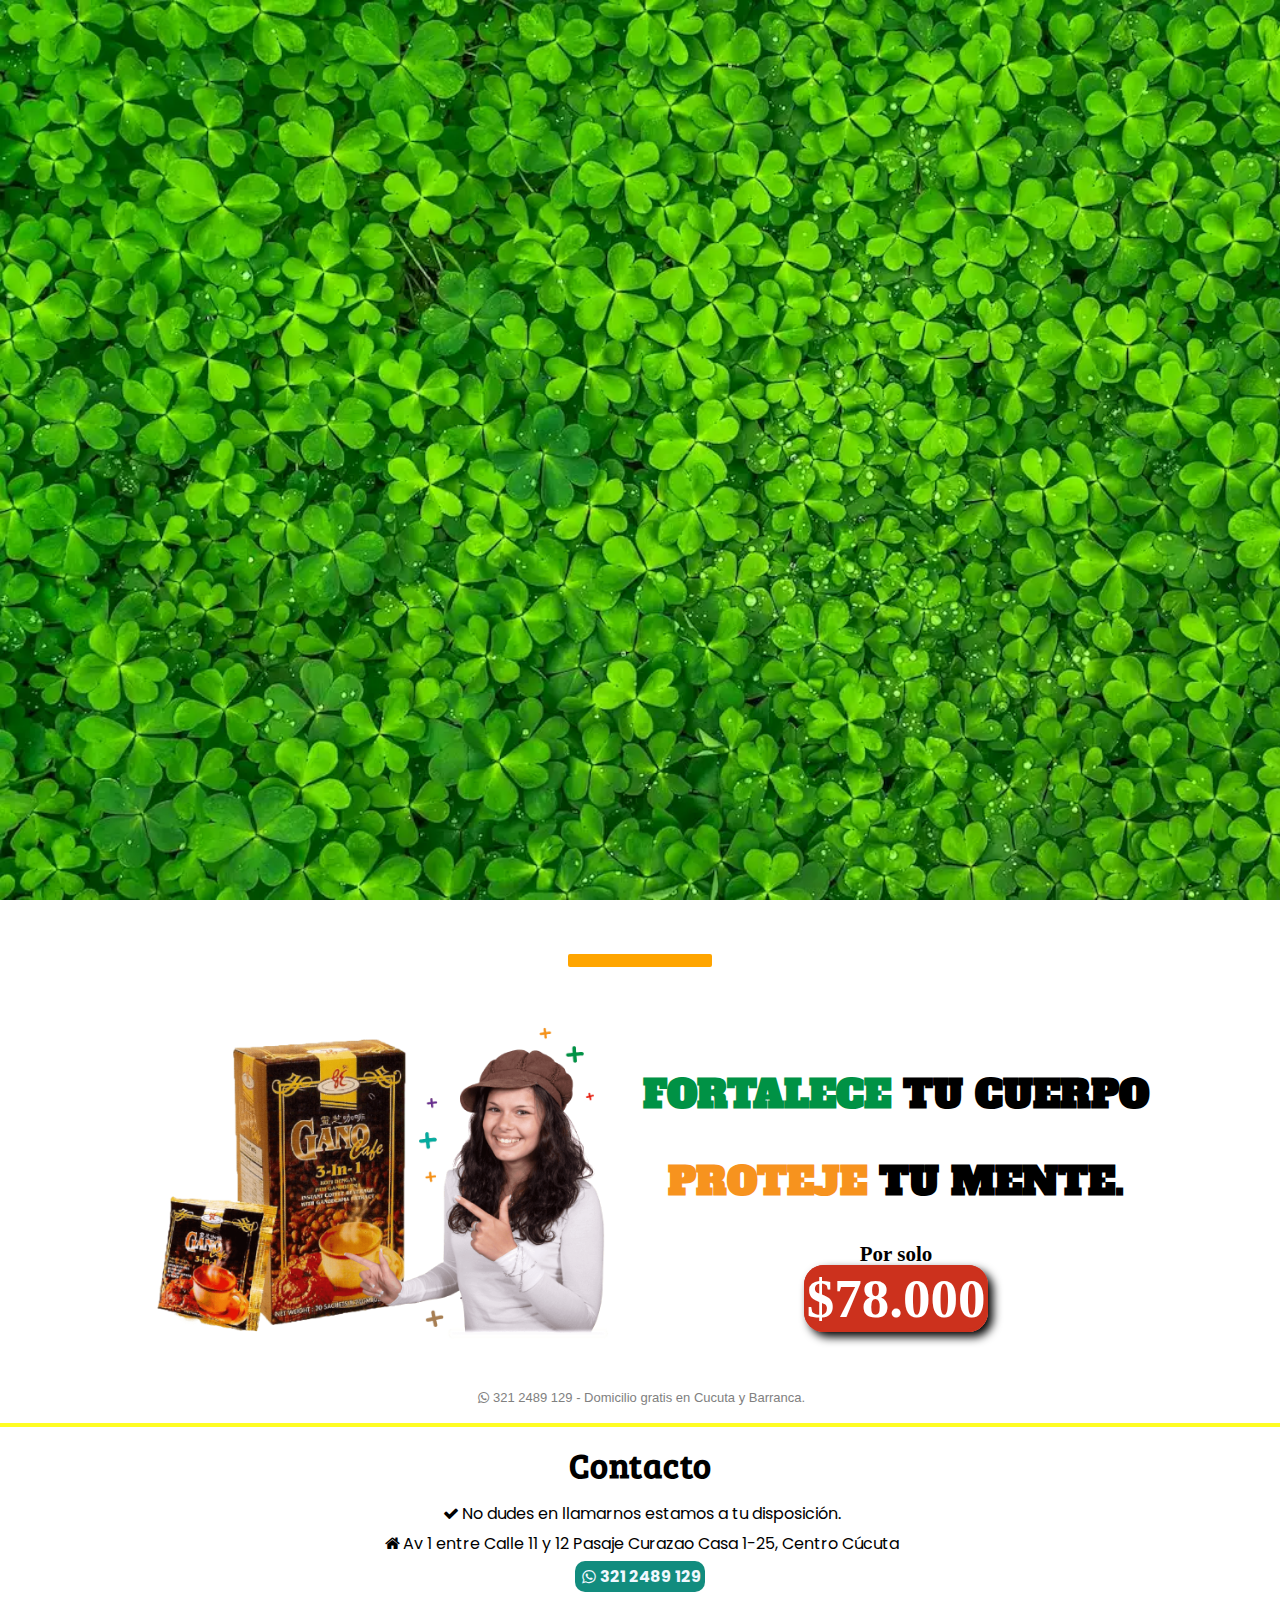
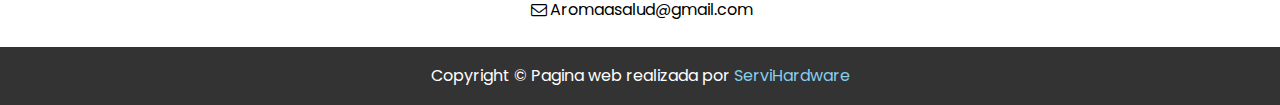
<file: cafe-ganoderma-gano-excel-3-en-1.html>
<!DOCTYPE html>
<html>
    <head>
     
      <meta charset="utf-8">
       <link rel="stylesheet" href="css/contacto.css">
        <link rel="stylesheet" href="css/landinpage.css">
        <link rel="stylesheet" href="css/fontello.css">
        <meta name="viewport" content="width=device-width, initial-scale=1">
        
        <link rel="shortcut icon" href="favicon.ico" type="image/x-icon">
        <link rel="icon" href="favicon.ico" type="image/x-icon">
        
         <meta name="title" content="Cafe de ganoderma Gano cafe tres en uno de Gano Excel | Aroma a Salud">
        <meta name="description" content="Cafe compuesto del exclusivo hongo ganoderma lucidum de la marca gano excel. Calidad nutritiva y de excelente sabor para consentir tu cuerpo mientras deleitas tu paladar">
        <meta name="keywords" content="ganoderma, gano excel, cordyceps">
        <meta name="robots" content="index, follow">
        <meta name="language" content="Spanish">
        <meta name="author" content="Edwin Manuel Granados Cúcuta">
        
        
        <title>Cafe de Ganoderma Gano cafe tres en uno de Gano Excel | Aroma a Salud</title>
    </head>
    <body>
        
        <header id="landin">
            <div class="contenedor">
                <div class="tag">
                   <div class="tag-titulo">
                        <h1>Gano Cafe 3 en 1</h1><br>
                         <div class="lineabaja"></div>
                   </div>
                </div>
            </div>
        </header>
        
        <section id="landin-dos">
           <br>
           <br>
           <br>
            <div class="lineaalta"></div>
            <div class="contenedor">
                
                <div class="imgpro">
                    <img src="img/for.png" alt="">
                </div>
                <div class="descrip">
                    <h1><span style="color:#009245">FORTALECE</span> TU CUERPO</h1>
                <h1><span style="color:#f7931e">PROTEJE</span> TU MENTE.</h1>
                
                 <h3>Por solo</h3><b style="font-family:'Permanent Marker', cursive ">$78.000</b><br>
                </div>
                
            </div>
             <p class="icon-whatsapp">321 2489 129 - Domicilio gratis en Cucuta y Barranca.</p><br>
        </section>
        
        <!--INICIO DEL contacto-->
        <section id="contacto">
            <h2>Contacto</h2>
            <br>
            <div class="contenedor">
                <ul>
                    <li class="icon-ok">No dudes en llamarnos estamos a tu disposición.</li>
                    <li class="icon-home">Av 1 entre Calle 11 y 12 Pasaje Curazao Casa 1-25, Centro Cúcuta</li>
                    <li class="wp"><a href="https://api.whatsapp.com/send?phone=573212489129&text=Estoy%20interesado%20en%20obtener%20m%C3%A1s%20informaci%C3%B3n."><b class="icon-whatsapp">321 2489 129</b></a></li>
                    <li class="icon-mail">Aromaasalud@gmail.com</li>
                </ul>
             
            </div>
        </section>
        <!-- fin de contacto>
        
        <!--INICIO DEL copyrigth-->
        <section id="copy">
            <div class="contenedor">
            <p>Copyright © Pagina web realizada por <a href="https://www.serhihardware.com">ServiHardware</a></p>
            </div>
        </section>
        <!-- fin de copy-->
        
        
        
        
        
        <script
  src="https://code.jquery.com/jquery-3.4.1.js"
  integrity="sha256-WpOohJOqMqqyKL9FccASB9O0KwACQJpFTUBLTYOVvVU="
  crossorigin="anonymous">
        </script>
       <script>  

            $(document).ready(function(){
                $(".tag-titulo").animate({marginLeft:"0%"});  
                
                    
            });

        </script>
    </body>
</html>
</file>
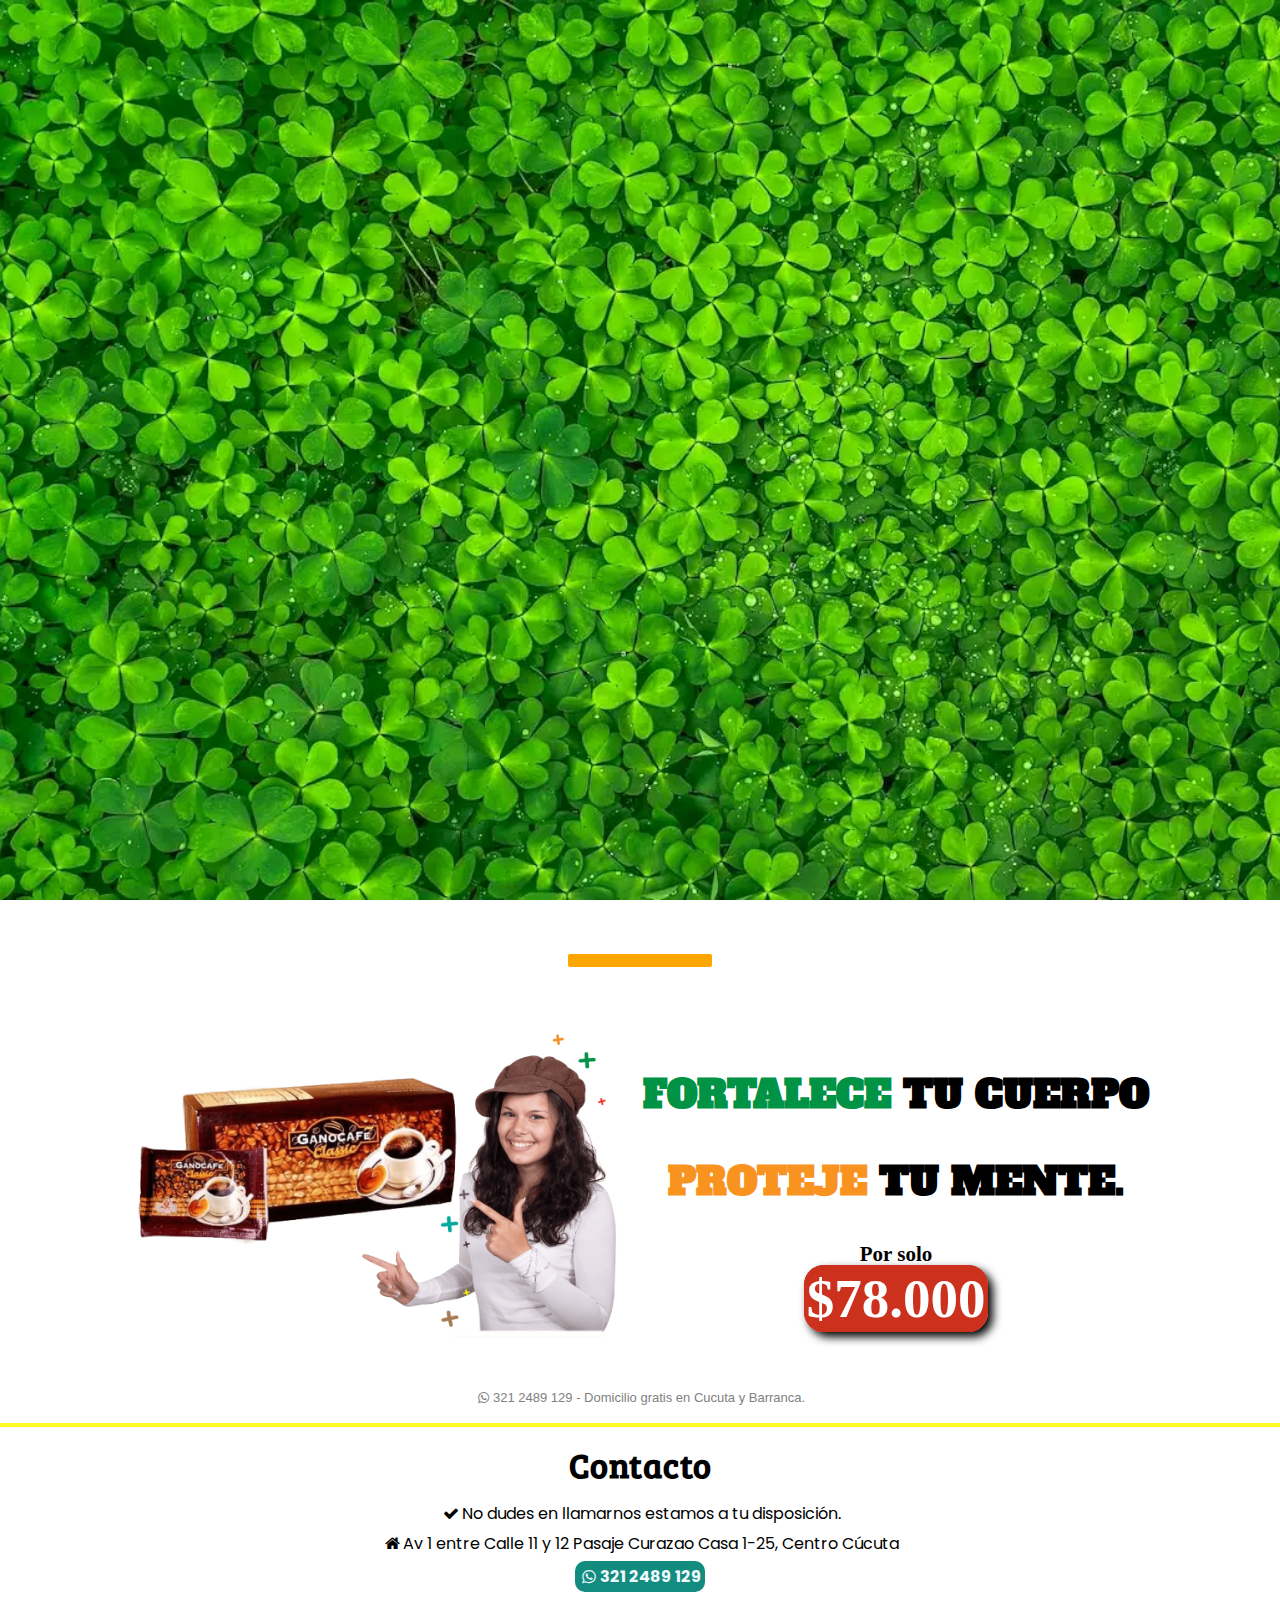
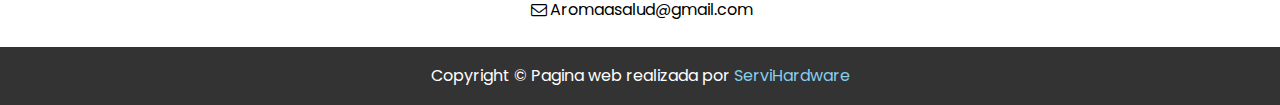
<file: cafe-ganoderma-gano-excel.html>
<!DOCTYPE html>
<html>
    <head>
      <meta charset="utf-8">
       <link rel="stylesheet" href="css/contacto.css">
        <link rel="stylesheet" href="css/landinpage.css">
        <link rel="stylesheet" href="css/fontello.css">
        <meta name="viewport" content="width=device-width, initial-scale=1">
        
        <link rel="shortcut icon" href="favicon.ico" type="image/x-icon">
        <link rel="icon" href="favicon.ico" type="image/x-icon">
        
         <meta name="title" content="Cafe de ganoderma Gano cafe clasic de Gano Excel | Aroma a Salud">
        <meta name="description" content="El sabor, la textura y el aroma del cafe normal mezclado con la nutrición, la energia y la vitalidad del hongo Ganoderma">
        <meta name="keywords" content="ganoderma, gano excel, cordyceps">
        <meta name="robots" content="index, follow">
        <meta name="language" content="Spanish">
        <meta name="author" content="Edwin Manuel Granados Cúcuta">
        
        
        <title>Cafe de ganoderma Gano cafe clasic de Gano Excel | Aroma a Salud</title>
    </head>
    <body>
        
        <header id="landin">
            <div class="contenedor">
                <div class="tag">
                   <div class="tag-titulo">
                        <h1>Gano Cafe Clasic</h1><br>
                         <div class="lineabaja"></div>
                   </div>
                  
                </div>
            </div>
        </header>
        
        <section id="landin-dos">
           <br>
           <br>
           <br>
            <div class="lineaalta"></div>
            <div class="contenedor">
                
                <div class="imgpro">
                    <img src="img/gano_cafe_clasic.png" alt="">
                </div>
                <div class="descrip">
                    <h1><span style="color:#009245">FORTALECE</span> TU CUERPO</h1>
                <h1><span style="color:#f7931e">PROTEJE</span> TU MENTE.</h1>
                
                 <h3>Por solo</h3><b style="font-family:'Permanent Marker', cursive ">$78.000</b><br>
                </div>
                
            </div>
             <p class="icon-whatsapp">321 2489 129 - Domicilio gratis en Cucuta y Barranca.</p><br>
        </section>
        
        <!--INICIO DEL contacto-->
        <section id="contacto">
            <h2>Contacto</h2>
            <br>
            <div class="contenedor">
                <ul>
                    <li class="icon-ok">No dudes en llamarnos estamos a tu disposición.</li>
                    <li class="icon-home">Av 1 entre Calle 11 y 12 Pasaje Curazao Casa 1-25, Centro Cúcuta</li>
                    <li class="wp"><a href="https://api.whatsapp.com/send?phone=573212489129&text=Estoy%20interesado%20en%20obtener%20m%C3%A1s%20informaci%C3%B3n."><b class="icon-whatsapp">321 2489 129</b></a></li>
                    <li class="icon-mail">Aromaasalud@gmail.com</li>
                </ul>
             
            </div>
        </section>
        <!-- fin de contacto>
        
        <!--INICIO DEL copyrigth-->
        <section id="copy">
            <div class="contenedor">
            <p>Copyright © Pagina web realizada por <a href="https://www.serhihardware.com">ServiHardware</a></p>
            </div>
        </section>
        <!-- fin de copy-->
        
        
        
        
        
        <script
  src="https://code.jquery.com/jquery-3.4.1.js"
  integrity="sha256-WpOohJOqMqqyKL9FccASB9O0KwACQJpFTUBLTYOVvVU="
  crossorigin="anonymous">
        </script>
       <script>  

            $(document).ready(function(){
                $(".tag-titulo").animate({marginLeft:"0%"});  
                
                    
            });

        </script>
    </body>
</html>
</file>
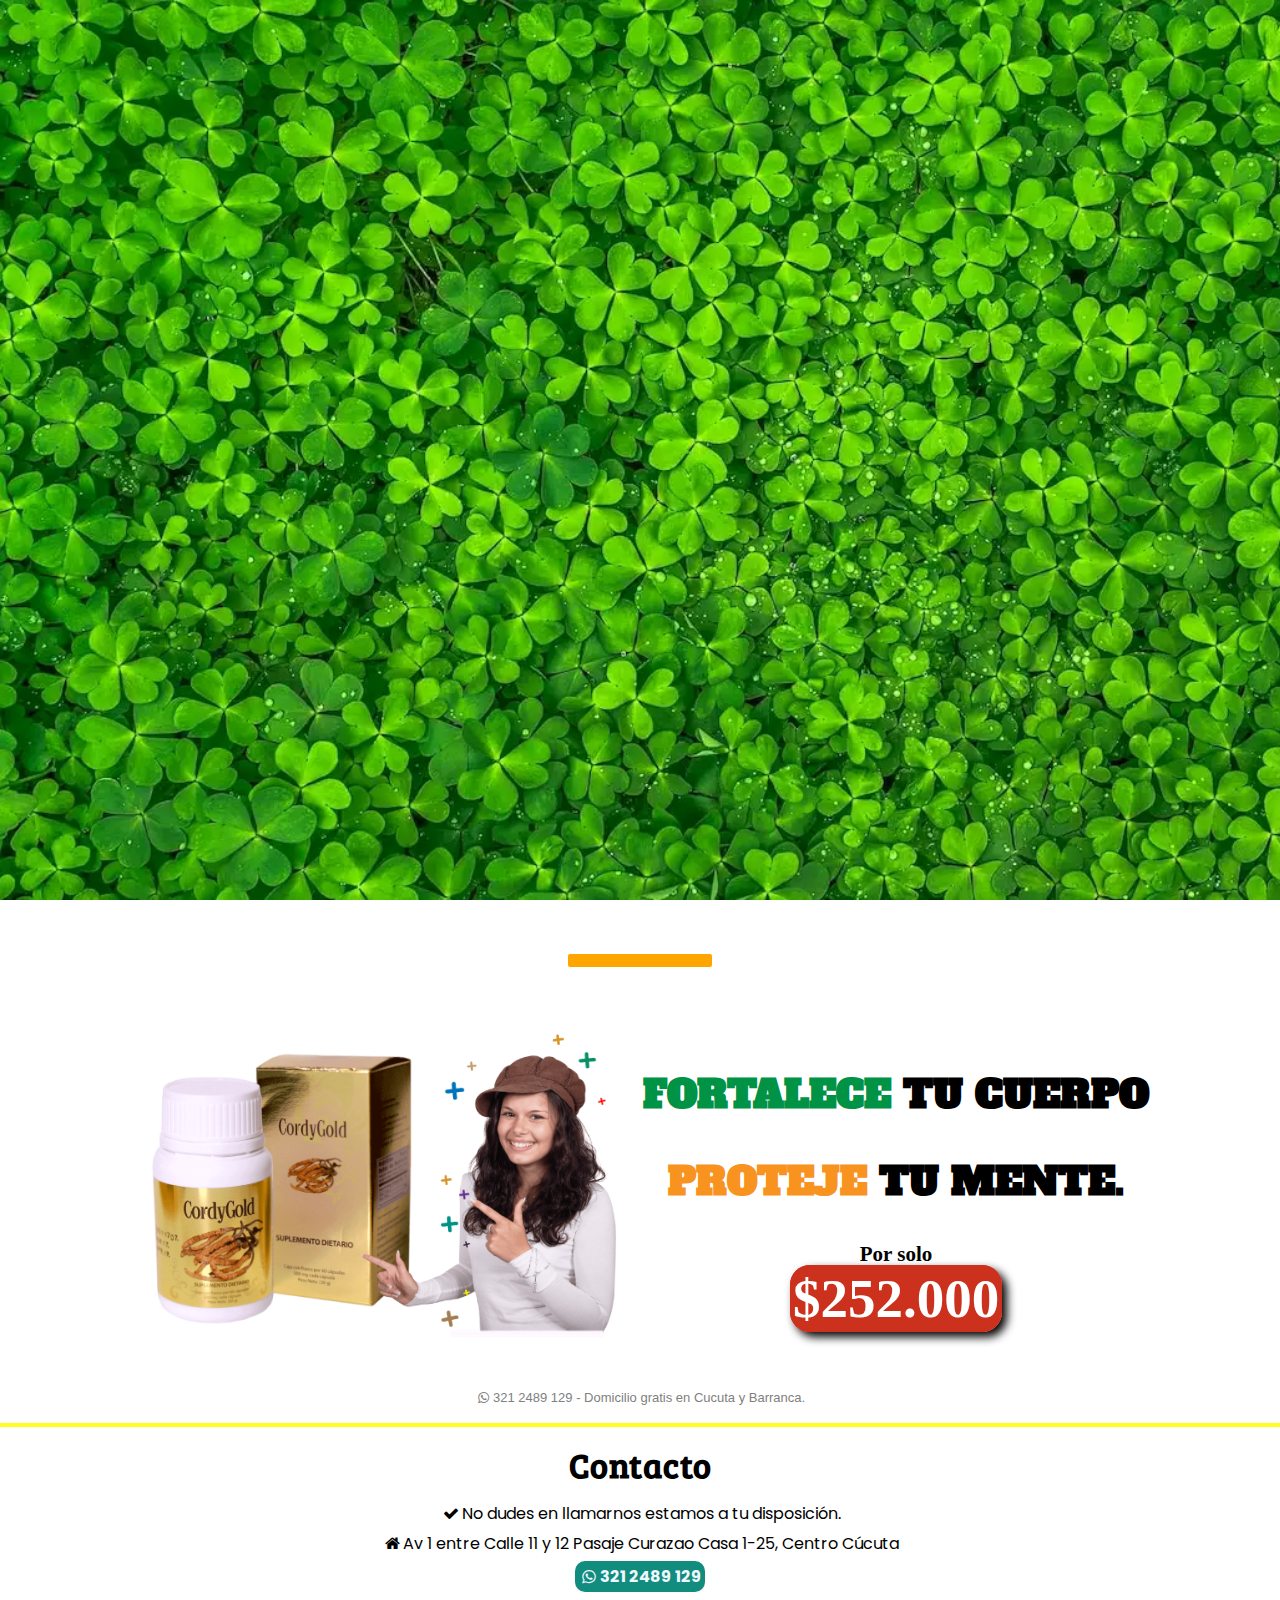
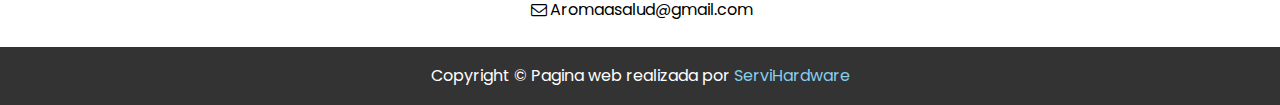
<file: capsulas-cordyceps-cordygold.html>
<!DOCTYPE html>
<html>
    <head>
      <meta charset="utf-8">
       <link rel="stylesheet" href="css/contacto.css">
        <link rel="stylesheet" href="css/landinpage.css">
        <link rel="stylesheet" href="css/fontello.css">
        <meta name="viewport" content="width=device-width, initial-scale=1">
        
        <link rel="shortcut icon" href="favicon.ico" type="image/x-icon">
        <link rel="icon" href="favicon.ico" type="image/x-icon">
        
         <meta name="title" content="Capsulas de extracto del hongo Cordygold de Gano Excel | Aroma a Salud">
        <meta name="description" content="El sabor, la textura y el aroma del cafe normal mezclado con la nutrición, la energia y la vitalidad del hongo Ganoderma">
        <meta name="keywords" content="ganoderma, gano excel, cordyceps">
        <meta name="robots" content="index, follow">
        <meta name="language" content="Spanish">
        <meta name="author" content="Edwin Manuel Granados Cúcuta">
        
        
        <title>Capsulas de extracto del hongo Cordygold de Gano Excel | Aroma a Salud</title>
    </head>
    <body>
        
        <header id="landin">
            <div class="contenedor">
                <div class="tag">
                   <div class="tag-titulo">
                        <h1>Capsulas de Cordygold</h1><br>
                         <div class="lineabaja"></div>
                   </div>
                </div>
            </div>
        </header>
        
        <section id="landin-dos">
           <br>
           <br>
           <br>
            <div class="lineaalta"></div>
            <div class="contenedor">
                
                <div class="imgpro">
                    <img src="img/cordygold2.png" alt="">
                </div>
                <div class="descrip">
                    <h1><span style="color:#009245">FORTALECE</span> TU CUERPO</h1>
                <h1><span style="color:#f7931e">PROTEJE</span> TU MENTE.</h1>
                
                 <h3>Por solo</h3><b style="font-family:'Permanent Marker', cursive ">$252.000</b><br>
                </div>
                
            </div>
             <p class="icon-whatsapp">321 2489 129 - Domicilio gratis en Cucuta y Barranca.</p><br>
        </section>
        
        <!--INICIO DEL contacto-->
        <section id="contacto">
            <h2>Contacto</h2>
            <br>
            <div class="contenedor">
                <ul>
                    <li class="icon-ok">No dudes en llamarnos estamos a tu disposición.</li>
                    <li class="icon-home">Av 1 entre Calle 11 y 12 Pasaje Curazao Casa 1-25, Centro Cúcuta</li>
                    <li class="wp"><a href="https://api.whatsapp.com/send?phone=573212489129&text=Estoy%20interesado%20en%20obtener%20m%C3%A1s%20informaci%C3%B3n."><b class="icon-whatsapp">321 2489 129</b></a></li>
                    <li class="icon-mail">Aromaasalud@gmail.com</li>
                </ul>
             
            </div>
        </section>
        <!-- fin de contacto>
        
        <!--INICIO DEL copyrigth-->
        <section id="copy">
            <div class="contenedor">
            <p>Copyright © Pagina web realizada por <a href="https://www.serhihardware.com">ServiHardware</a></p>
            </div>
        </section>
        <!-- fin de copy-->
        
        
        
        
        
        <script
  src="https://code.jquery.com/jquery-3.4.1.js"
  integrity="sha256-WpOohJOqMqqyKL9FccASB9O0KwACQJpFTUBLTYOVvVU="
  crossorigin="anonymous">
        </script>
       <script>  

            $(document).ready(function(){
                $(".tag-titulo").animate({marginLeft:"0%"});  
                
                    
            });

        </script>
    </body>
</html>
</file>
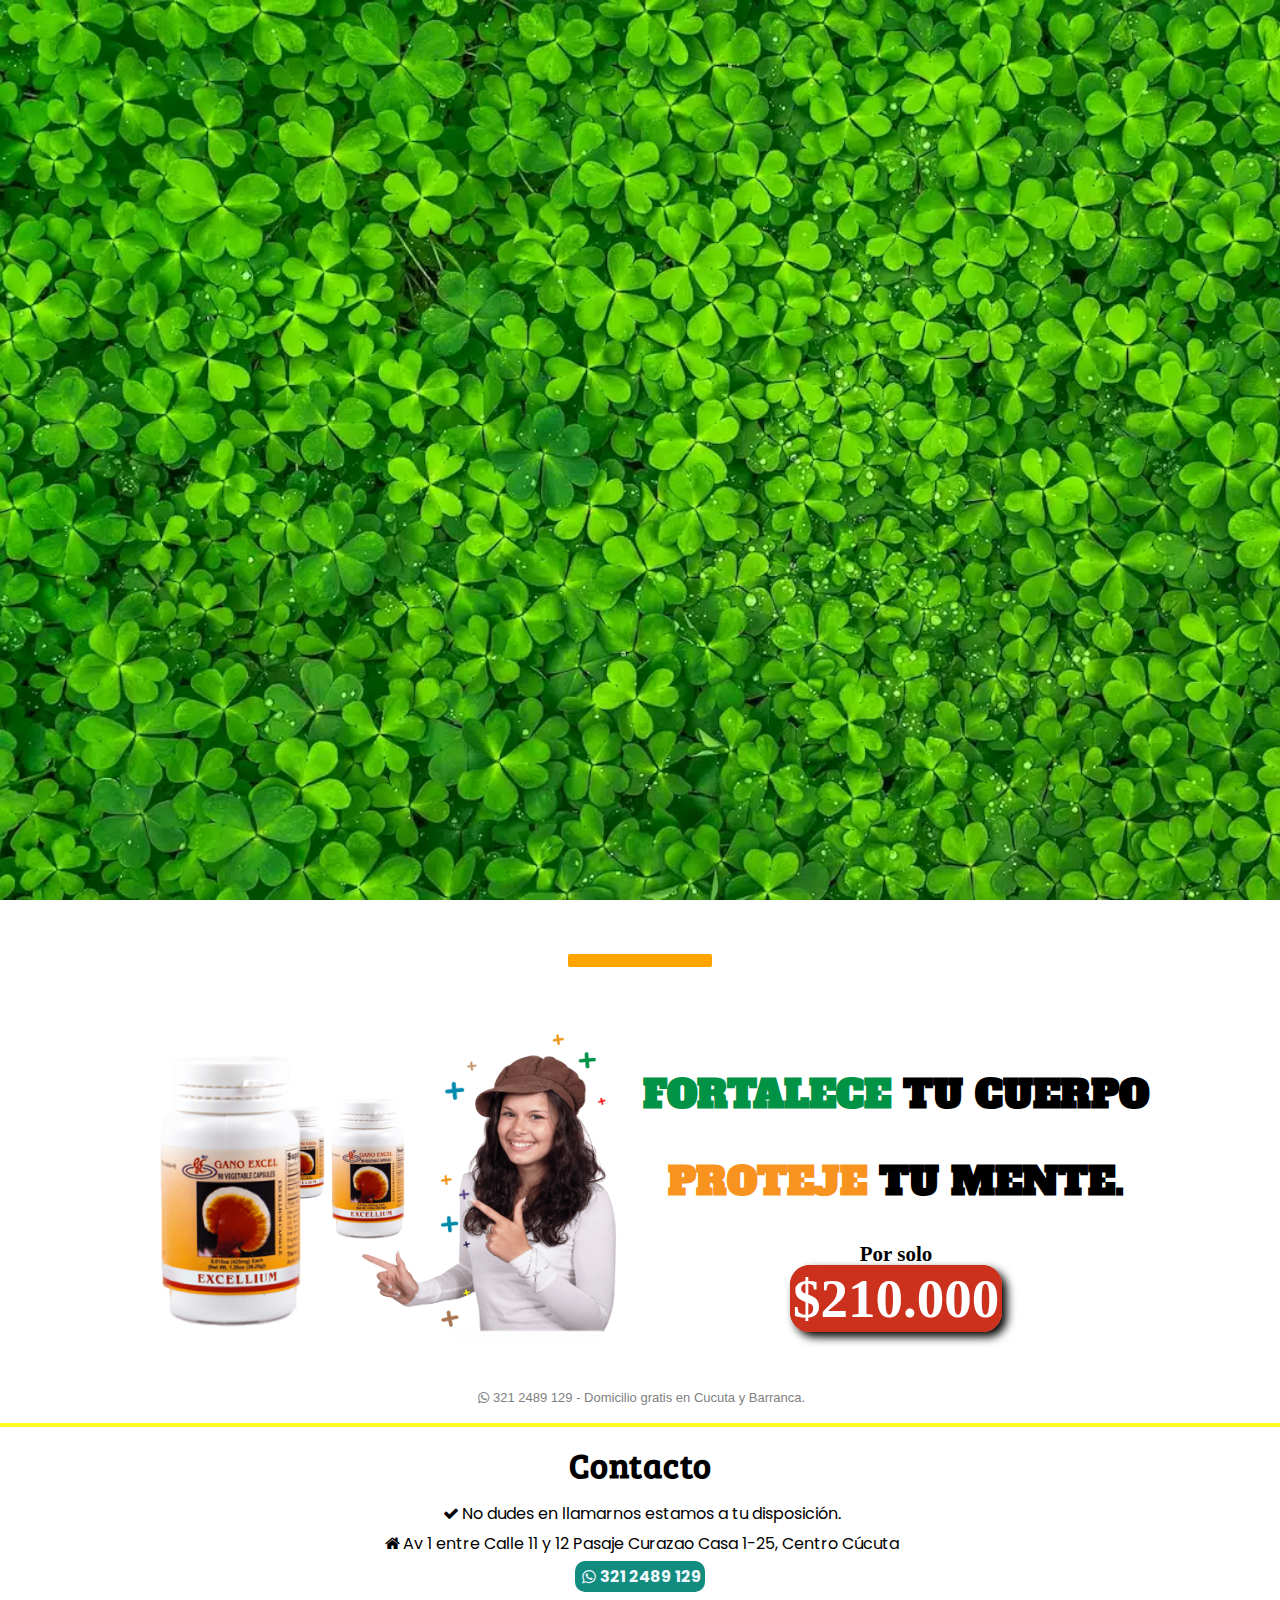
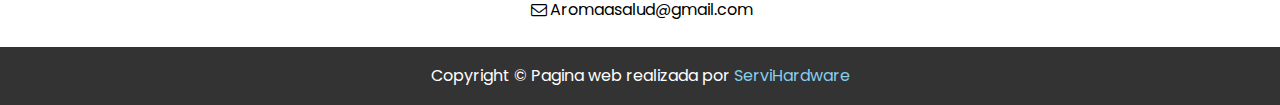
<file: capsulas-ganoderma-excellium.html>
<!DOCTYPE html>
<html>
    <head>
      <meta charset="utf-8">
       <link rel="stylesheet" href="css/contacto.css">
        <link rel="stylesheet" href="css/landinpage.css">
        <link rel="stylesheet" href="css/fontello.css">
        <meta name="viewport" content="width=device-width, initial-scale=1">
        
        <link rel="shortcut icon" href="favicon.ico" type="image/x-icon">
        <link rel="icon" href="favicon.ico" type="image/x-icon">
        
         <meta name="title" content="Capsulas de Excellium de Gano Excel | Aroma a Salud">
        <meta name="description" content="El sabor, la textura y el aroma del cafe normal mezclado con la nutrición, la energia y la vitalidad del hongo Ganoderma">
        <meta name="keywords" content="ganoderma, gano excel, cordyceps">
        <meta name="robots" content="index, follow">
        <meta name="language" content="Spanish">
        <meta name="author" content="Edwin Manuel Granados Cúcuta">
        
        
        <title>Capsulas de Excellium de Gano Excel | Aroma a Salud</title>
    </head>
    <body>
        
        <header id="landin">
            <div class="contenedor">
                <div class="tag">
                   <div class="tag-titulo">
                        <h1>Capsulas de Excellium</h1><br>
                         <div class="lineabaja"></div>
                   </div>
                </div>
            </div>
        </header>
        
        <section id="landin-dos">
           <br>
           <br>
           <br>
            <div class="lineaalta"></div>
            <div class="contenedor">
                
                <div class="imgpro">
                    <img src="img/excellium.png" alt="">
                </div>
                <div class="descrip">
                    <h1><span style="color:#009245">FORTALECE</span> TU CUERPO</h1>
                <h1><span style="color:#f7931e">PROTEJE</span> TU MENTE.</h1>
                
                 <h3>Por solo</h3><b style="font-family:'Permanent Marker', cursive ">$210.000</b><br>
                </div>
                
            </div>
             <p class="icon-whatsapp">321 2489 129 - Domicilio gratis en Cucuta y Barranca.</p><br>
        </section>
        
        <!--INICIO DEL contacto-->
        <section id="contacto">
            <h2>Contacto</h2>
            <br>
            <div class="contenedor">
                <ul>
                    <li class="icon-ok">No dudes en llamarnos estamos a tu disposición.</li>
                    <li class="icon-home">Av 1 entre Calle 11 y 12 Pasaje Curazao Casa 1-25, Centro Cúcuta</li>
                    <li class="wp"><a href="https://api.whatsapp.com/send?phone=573212489129&text=Estoy%20interesado%20en%20obtener%20m%C3%A1s%20informaci%C3%B3n."><b class="icon-whatsapp">321 2489 129</b></a></li>
                    <li class="icon-mail">Aromaasalud@gmail.com</li>
                </ul>
             
            </div>
        </section>
        <!-- fin de contacto>
        
        <!--INICIO DEL copyrigth-->
        <section id="copy">
            <div class="contenedor">
            <p>Copyright © Pagina web realizada por <a href="https://www.serhihardware.com">ServiHardware</a></p>
            </div>
        </section>
        <!-- fin de copy-->
        
        
        
        
        
        <script
  src="https://code.jquery.com/jquery-3.4.1.js"
  integrity="sha256-WpOohJOqMqqyKL9FccASB9O0KwACQJpFTUBLTYOVvVU="
  crossorigin="anonymous">
        </script>
       <script>  

            $(document).ready(function(){
                $(".tag-titulo").animate({marginLeft:"0%"});  
                
                    
            });

        </script>
    </body>
</html>
</file>
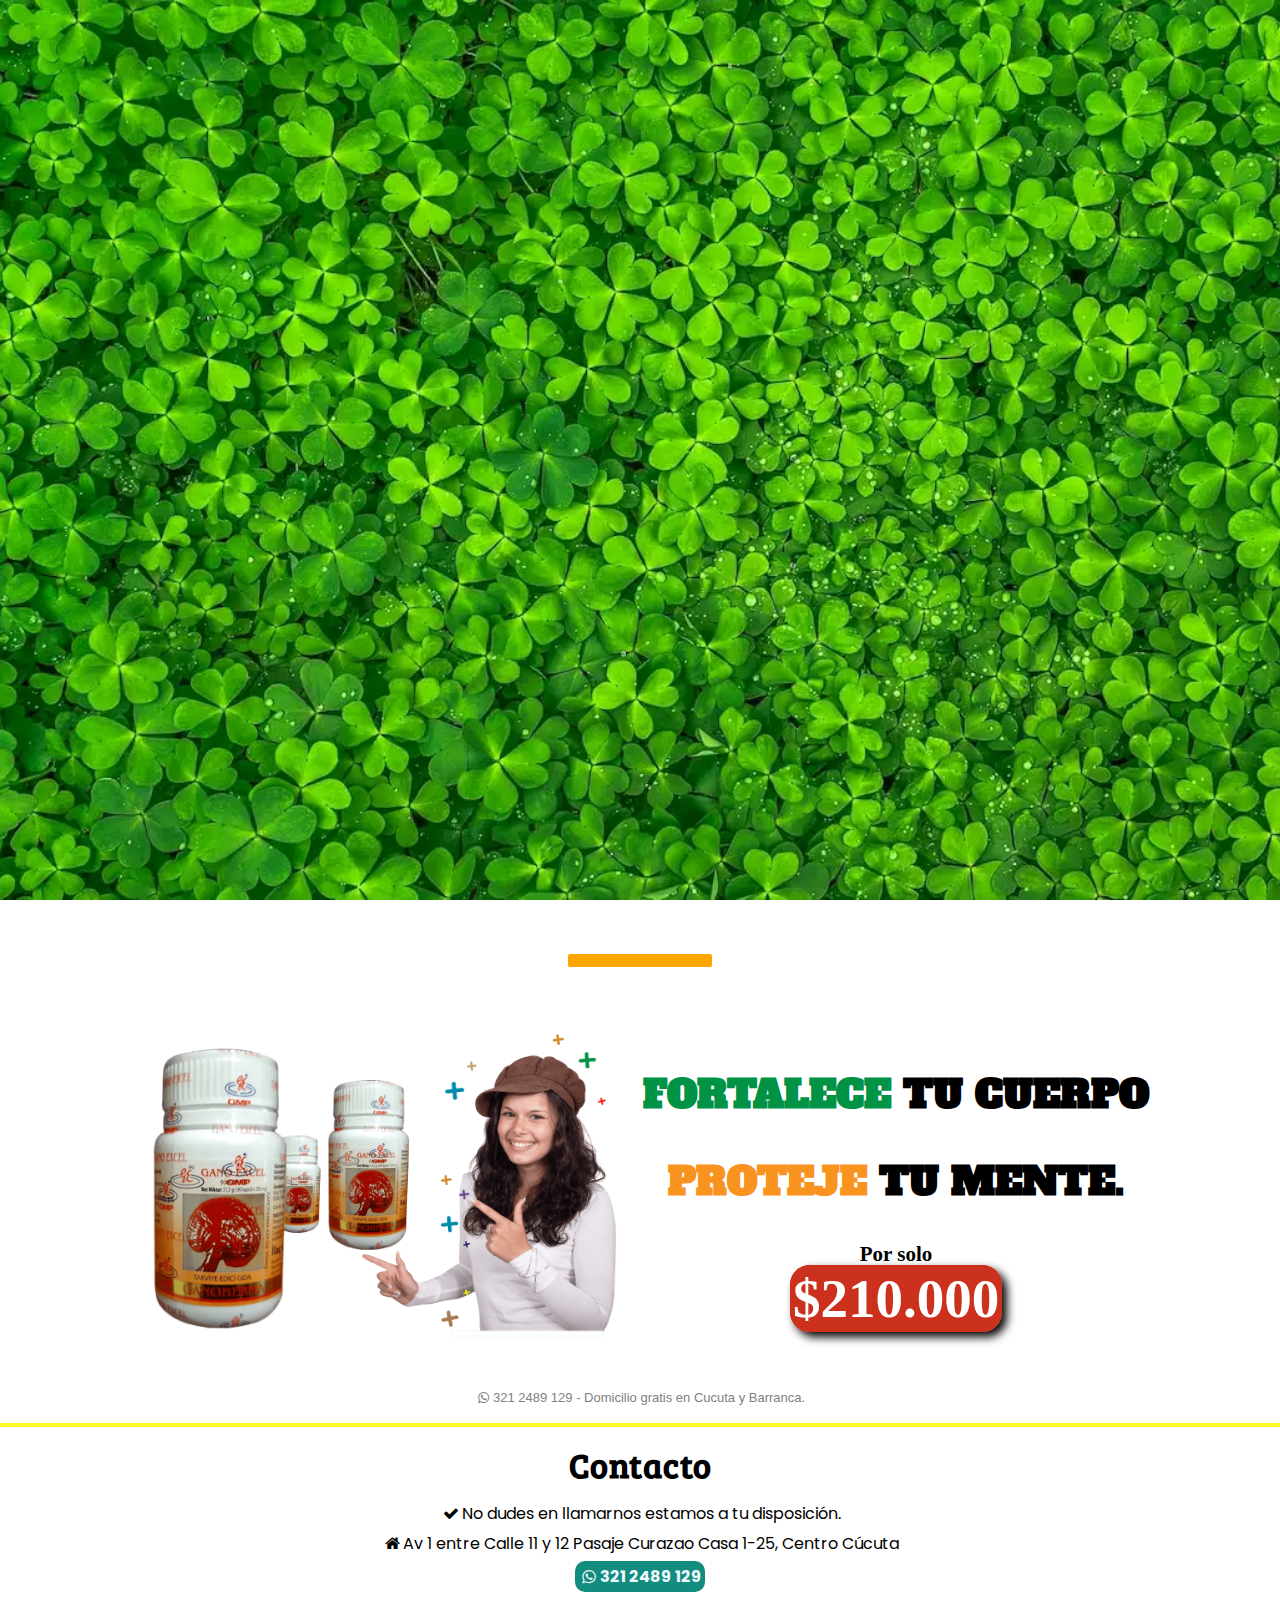
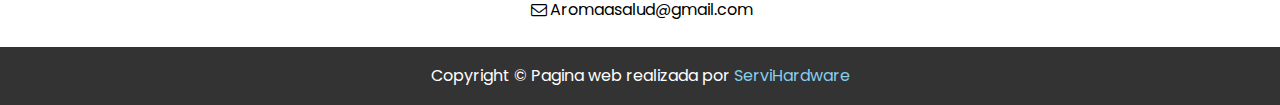
<file: capsulas-ganoderma-gano-excel.html>
<!DOCTYPE html>
<html>
    <head>
      <meta charset="utf-8">
       <link rel="stylesheet" href="css/contacto.css">
        <link rel="stylesheet" href="css/landinpage.css">
        <link rel="stylesheet" href="css/fontello.css">
        <meta name="viewport" content="width=device-width, initial-scale=1">
        
        <link rel="shortcut icon" href="favicon.ico" type="image/x-icon">
        <link rel="icon" href="favicon.ico" type="image/x-icon">
        
         <meta name="title" content="Capsulas de Ganoderma de Gano Excel | Aroma a Salud">
        <meta name="description" content="El sabor, la textura y el aroma del cafe normal mezclado con la nutrición, la energia y la vitalidad del hongo Ganoderma">
        <meta name="keywords" content="ganoderma, gano excel, cordyceps">
        <meta name="robots" content="index, follow">
        <meta name="language" content="Spanish">
        <meta name="author" content="Edwin Manuel Granados Cúcuta">
        
        
        <title>Capsulas de Ganoderma de Gano Excel | Aroma a Salud</title>
    </head>
    <body>
        
        <header id="landin">
            <div class="contenedor">
                <div class="tag">
                   <div class="tag-titulo">
                        <h1>Capsulas de Ganoderma</h1><br>
                         <div class="lineabaja"></div>
                   </div>
                  
                </div>
            </div>
        </header>
        
        <section id="landin-dos">
           <br>
           <br>
           <br>
            <div class="lineaalta"></div>
            <div class="contenedor">
                
                <div class="imgpro">
                    <img src="img/capsulas_ganoderma.png" alt="">
                </div>
                <div class="descrip">
                    <h1><span style="color:#009245">FORTALECE</span> TU CUERPO</h1>
                <h1><span style="color:#f7931e">PROTEJE</span> TU MENTE.</h1>
                
                 <h3>Por solo</h3><b style="font-family:'Permanent Marker', cursive ">$210.000</b><br>
                </div>
                
            </div>
             <p class="icon-whatsapp">321 2489 129 - Domicilio gratis en Cucuta y Barranca.</p><br>
        </section>
        
        <!--INICIO DEL contacto-->
        <section id="contacto">
            <h2>Contacto</h2>
            <br>
            <div class="contenedor">
                <ul>
                    <li class="icon-ok">No dudes en llamarnos estamos a tu disposición.</li>
                    <li class="icon-home">Av 1 entre Calle 11 y 12 Pasaje Curazao Casa 1-25, Centro Cúcuta</li>
                    <li class="wp"><a href="https://api.whatsapp.com/send?phone=573212489129&text=Estoy%20interesado%20en%20obtener%20m%C3%A1s%20informaci%C3%B3n."><b class="icon-whatsapp">321 2489 129</b></a></li>
                    <li class="icon-mail">Aromaasalud@gmail.com</li>
                </ul>
             
            </div>
        </section>
        <!-- fin de contacto>
        
        <!--INICIO DEL copyrigth-->
        <section id="copy">
            <div class="contenedor">
            <p>Copyright © Pagina web realizada por <a href="https://www.serhihardware.com">ServiHardware</a></p>
            </div>
        </section>
        <!-- fin de copy-->
        
        
        
        
        
        <script
  src="https://code.jquery.com/jquery-3.4.1.js"
  integrity="sha256-WpOohJOqMqqyKL9FccASB9O0KwACQJpFTUBLTYOVvVU="
  crossorigin="anonymous">
        </script>
       <script>  

            $(document).ready(function(){
                $(".tag-titulo").animate({marginLeft:"0%"});  
                
                    
            });

        </script>
    </body>
</html>
</file>
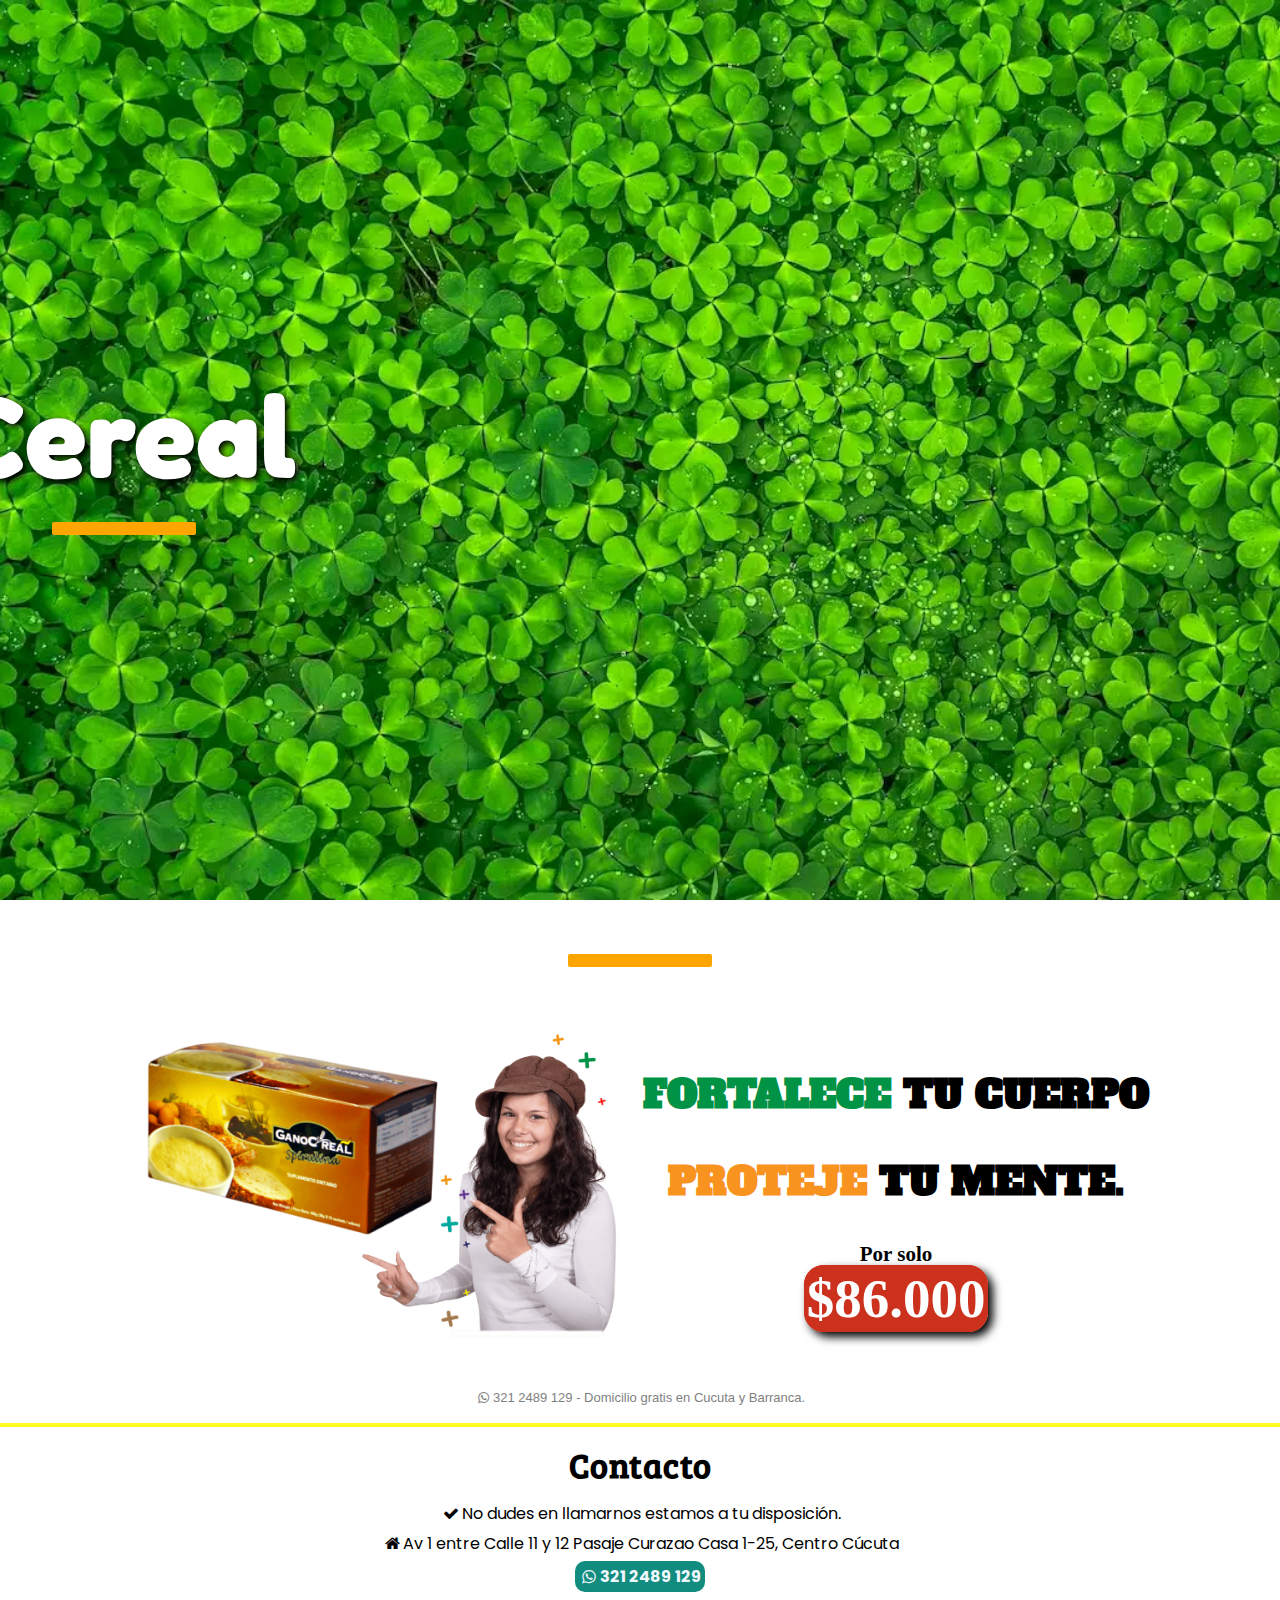
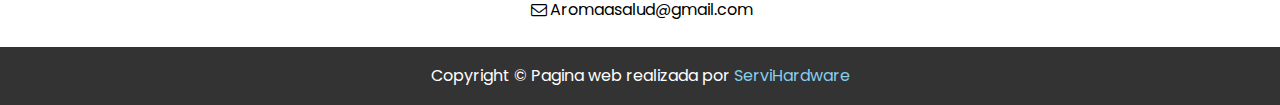
<file: cereal-ganoderma-ganocereal.html>
<!DOCTYPE html>
<html>
    <head>
      <meta charset="utf-8">
       <link rel="stylesheet" href="css/contacto.css">
        <link rel="stylesheet" href="css/landinpage.css">
        <link rel="stylesheet" href="css/fontello.css">
        <meta name="viewport" content="width=device-width, initial-scale=1">
        
        <link rel="shortcut icon" href="favicon.ico" type="image/x-icon">
        <link rel="icon" href="favicon.ico" type="image/x-icon">
        
         <meta name="title" content="Cereal con extracto de ganoderma de la marca Gano Excel | Aroma a Salud">
        <meta name="description" content="Nutritivo cereal con extracto de ganoderma lucidum que te ayudara a perder peso, limpiar tu metabolismo, desintoxicar tu cuerpo y cuidar tu flora intestinal entre otros beneficios ">
        <meta name="keywords" content="ganoderma, gano excel, spirulina, cereal">
        <meta name="robots" content="index, follow">
        <meta name="language" content="Spanish">
        <meta name="author" content="Edwin Manuel Granados Cúcuta">
        
        
        <title>Cereal con extracto de ganoderma de la marca Gano Excel | Aroma a Salud</title>
    </head>
    <body>
        
        <header id="landin">
            <div class="contenedor">
                <div class="tag">
                   <div class="tag-titulo">
                        <h1>Cereal</h1><br>
                         <div class="lineabaja"></div>
                   </div>
                  
                </div>
               
            </div>
        </header>
        
        <section id="landin-dos">
           <br>
           <br>
           <br>
            <div class="lineaalta"></div>
            <div class="contenedor">
                
                <div class="imgpro">
                    <img src="img/cereal2.png" alt="">
                </div>
                <div class="descrip">
                    <h1><span style="color:#009245">FORTALECE</span> TU CUERPO</h1>
                <h1><span style="color:#f7931e">PROTEJE</span> TU MENTE.</h1>
                
                 <h3>Por solo</h3><b style="font-family:'Permanent Marker', cursive ">$86.000</b><br>
                </div>
                
            </div>
             <p class="icon-whatsapp">321 2489 129 - Domicilio gratis en Cucuta y Barranca.</p><br>
        </section>
        
        
        
        <!--INICIO DEL contacto-->
        <section id="contacto">
            <h2>Contacto</h2>
            <br>
            <div class="contenedor">
                <ul>
                    <li class="icon-ok">No dudes en llamarnos estamos a tu disposición.</li>
                    <li class="icon-home">Av 1 entre Calle 11 y 12 Pasaje Curazao Casa 1-25, Centro Cúcuta</li>
                    <li class="wp"><a href="https://api.whatsapp.com/send?phone=573212489129&text=Estoy%20interesado%20en%20obtener%20m%C3%A1s%20informaci%C3%B3n."><b class="icon-whatsapp">321 2489 129</b></a></li>
                    <li class="icon-mail">Aromaasalud@gmail.com</li>
                </ul>
             
            </div>
        </section>
        <!-- fin de contacto>
        
        <!--INICIO DEL copyrigth-->
        <section id="copy">
            <div class="contenedor">
            <p>Copyright © Pagina web realizada por <a href="https://www.serhihardware.com">ServiHardware</a></p>
            </div>
        </section>
        <!-- fin de copy-->
        
        
        
        <script
  src="https://code.jquery.com/jquery-3.4.1.js"
  integrity="sha256-WpOohJOqMqqyKL9FccASB9O0KwACQJpFTUBLTYOVvVU="
  crossorigin="anonymous">
        </script>
       <script>  

            $(document).ready(function(){
                $(".tag-titulo").animate({marginLeft:"0%"});      
            });

        </script>
    </body>
</html>
</file>
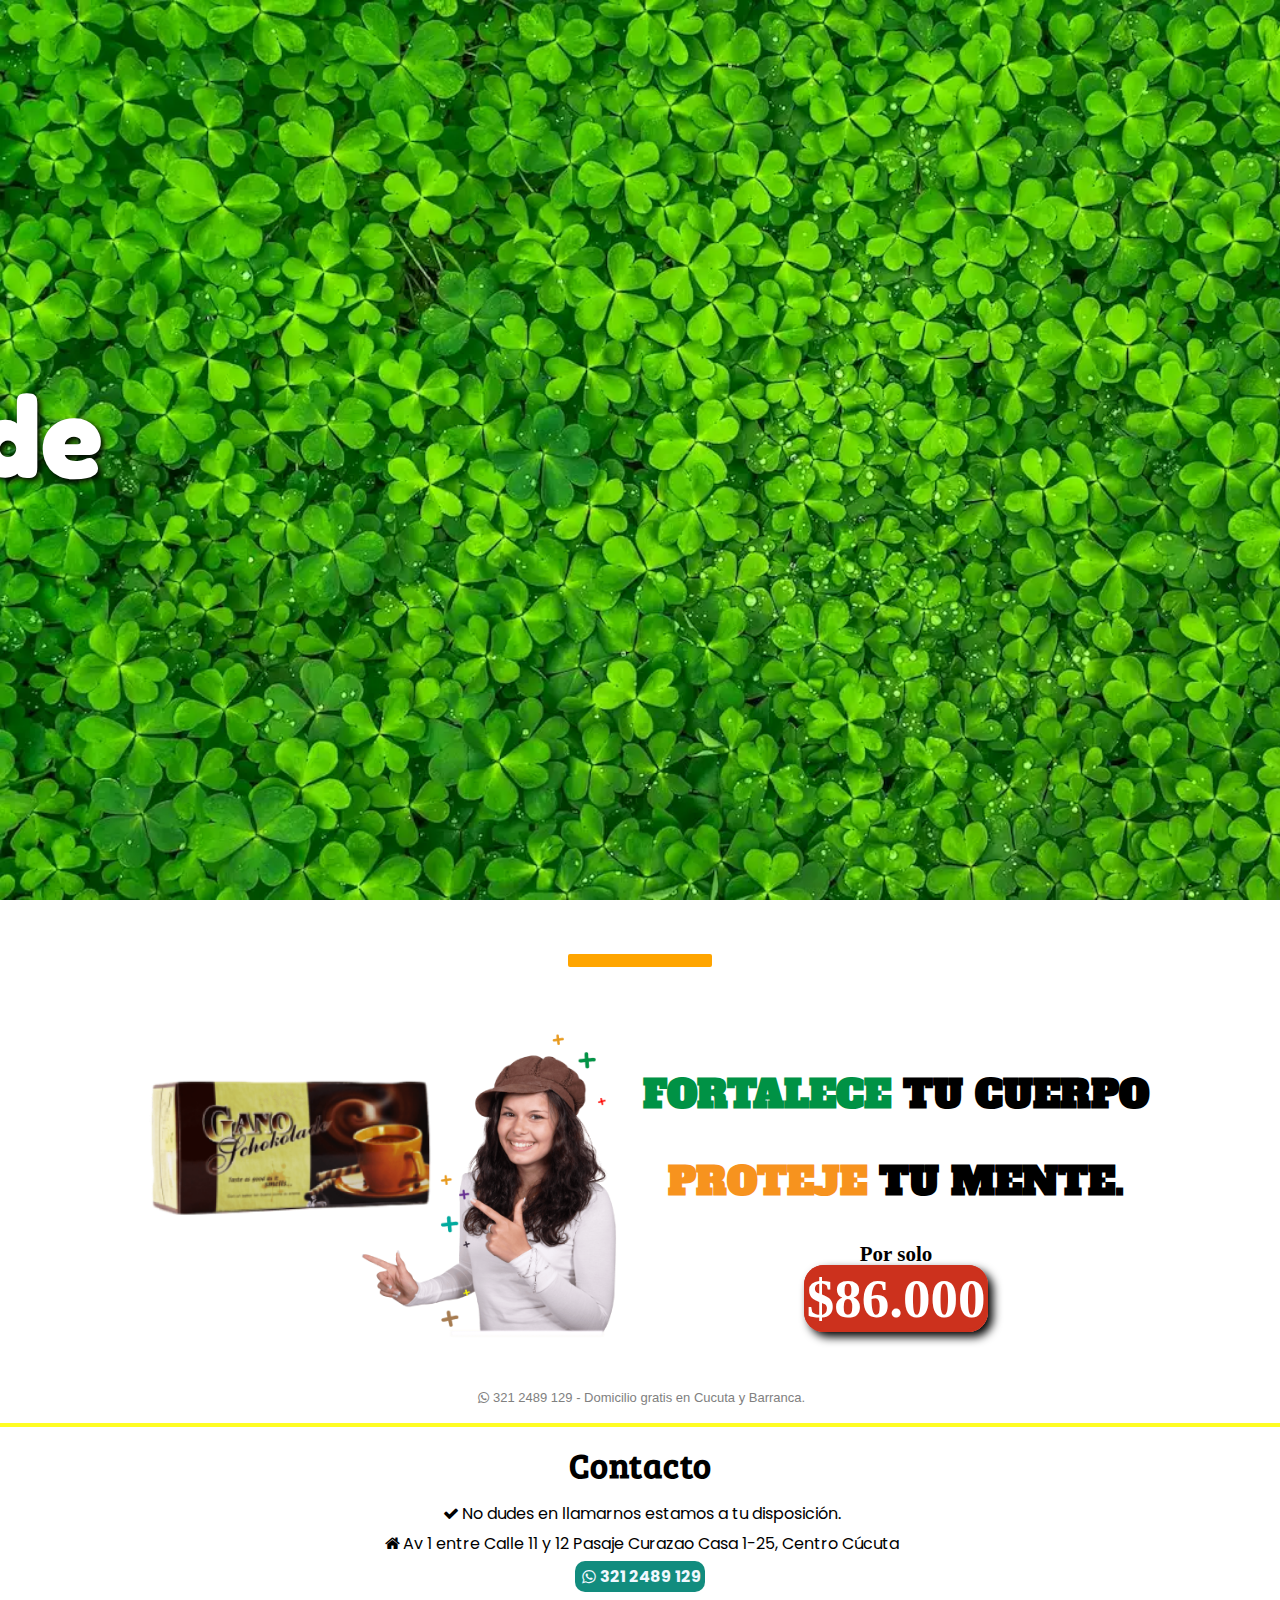
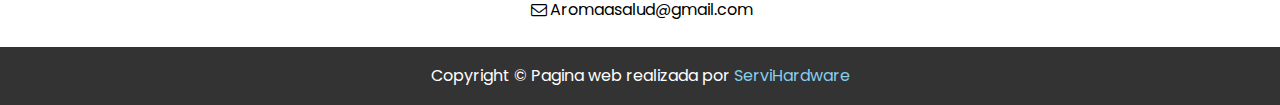
<file: chocolate-ganoderma-shokolade-gano-excel.html>
<!DOCTYPE html>
<html>
    <head>
       <meta charset="utf-8">
       <link rel="stylesheet" href="css/contacto.css">
        <link rel="stylesheet" href="css/landinpage.css">
        <link rel="stylesheet" href="css/fontello.css">
        <meta name="viewport" content="width=device-width, initial-scale=1">
        
        <link rel="shortcut icon" href="favicon.ico" type="image/x-icon">
        <link rel="icon" href="favicon.ico" type="image/x-icon">
        
         <meta name="title" content="Delicisio chocolate con Ganoderma de gano excel | Aroma a Salud">
        <meta name="description" content="Cafe compuesto del exclusivo hongo ganoderma lucidum de la marca gano excel. Calidad nutritiva y de excelente sabor para consentir tu cuerpo mientras deleitas tu paladar">
        <meta name="keywords" content="ganoderma, gano excel, cordyceps">
        <meta name="robots" content="index, follow">
        <meta name="language" content="Spanish">
        <meta name="author" content="Edwin Manuel Granados Cúcuta">
        
        
        <title>Delicisio chocolate con Ganoderma de gano excel | Aroma a Salud</title>
    </head>
    <body>
        
        <header id="landin">
            <div class="contenedor">
                <div class="tag">
                   <div class="tag-titulo">
                        <h1>Shokolade</h1><br>
                         <div class="lineabaja"></div>
                   </div>
                  
                </div>
            </div>
        </header>
        
        <section id="landin-dos">
           <br>
           <br>
           <br>
            <div class="lineaalta"></div>
            <div class="contenedor">
                
                <div class="imgpro">
                    <img src="img/shokolade.png" alt="">
                </div>
                <div class="descrip">
                    <h1><span style="color:#009245">FORTALECE</span> TU CUERPO</h1>
                <h1><span style="color:#f7931e">PROTEJE</span> TU MENTE.</h1>
                
                 <h3>Por solo</h3><b style="font-family:'Permanent Marker', cursive ">$86.000</b><br>
                </div>
                
            </div>
             <p class="icon-whatsapp">321 2489 129 - Domicilio gratis en Cucuta y Barranca.</p><br>
        </section>
        
        <!--INICIO DEL contacto-->
        <section id="contacto">
            <h2>Contacto</h2>
            <br>
            <div class="contenedor">
                <ul>
                    <li class="icon-ok">No dudes en llamarnos estamos a tu disposición.</li>
                    <li class="icon-home">Av 1 entre Calle 11 y 12 Pasaje Curazao Casa 1-25, Centro Cúcuta</li>
                    <li class="wp"><a href="https://api.whatsapp.com/send?phone=573212489129&text=Estoy%20interesado%20en%20obtener%20m%C3%A1s%20informaci%C3%B3n."><b class="icon-whatsapp">321 2489 129</b></a></li>
                    <li class="icon-mail">Aromaasalud@gmail.com</li>
                </ul>
             
            </div>
        </section>
        <!-- fin de contacto>
        
        <!--INICIO DEL copyrigth-->
        <section id="copy">
            <div class="contenedor">
            <p>Copyright © Pagina web realizada por <a href="https://www.serhihardware.com">ServiHardware</a></p>
            </div>
        </section>
        <!-- fin de copy-->
        
        
        
        
        
        <script
  src="https://code.jquery.com/jquery-3.4.1.js"
  integrity="sha256-WpOohJOqMqqyKL9FccASB9O0KwACQJpFTUBLTYOVvVU="
  crossorigin="anonymous">
        </script>
       <script>  

            $(document).ready(function(){
                $(".tag-titulo").animate({marginLeft:"0%"});  
                
                    
            });

        </script>
    </body>
</html>
</file>
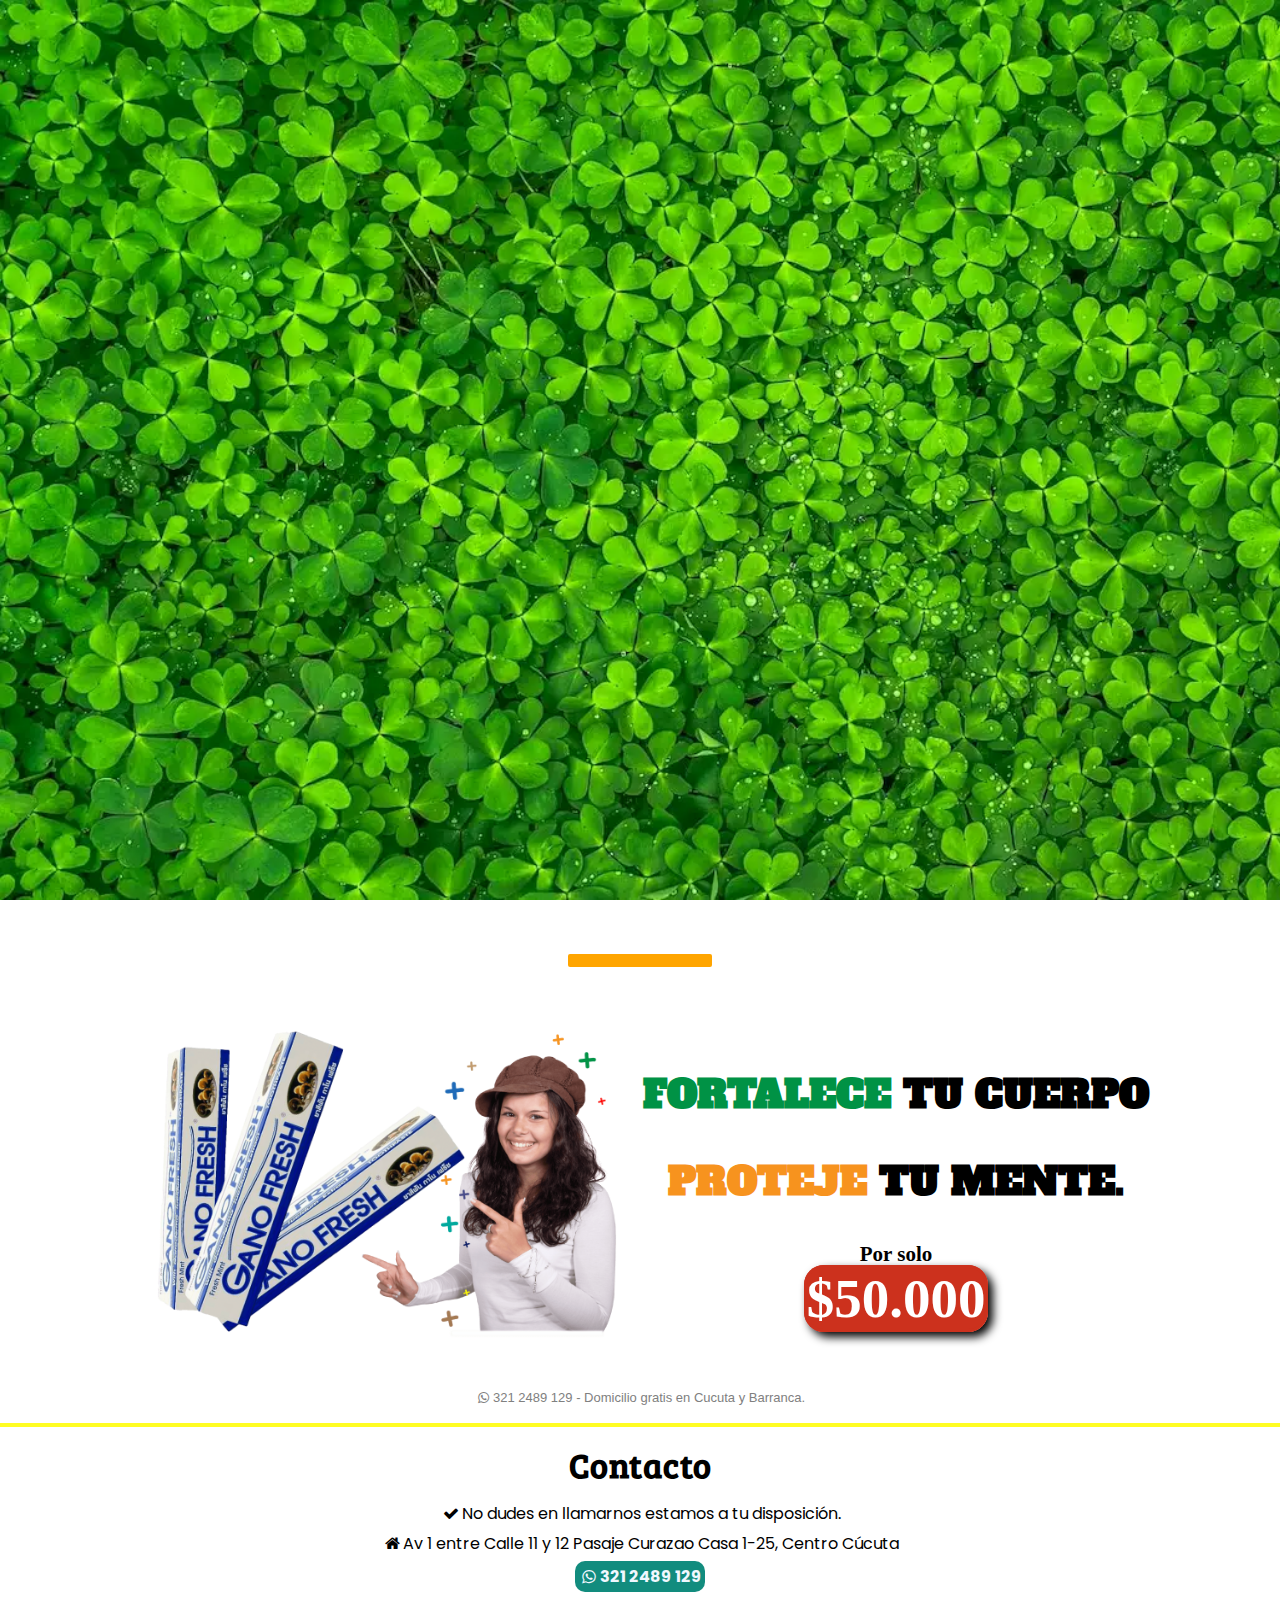
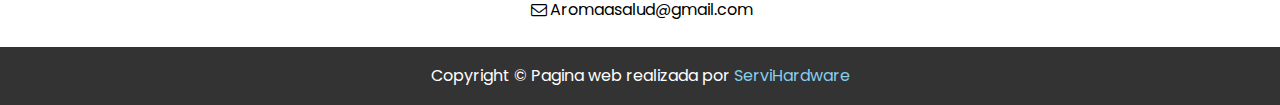
<file: crema-dental-ganoderma-ganofresh.html>
<!DOCTYPE html>
<html>
    <head>
        <meta charset="utf-8">
       <link rel="stylesheet" href="css/contacto.css">
        <link rel="stylesheet" href="css/landinpage.css">
        <link rel="stylesheet" href="css/fontello.css">
        <meta name="viewport" content="width=device-width, initial-scale=1">
        
        <link rel="shortcut icon" href="favicon.ico" type="image/x-icon">
        <link rel="icon" href="favicon.ico" type="image/x-icon">
        
         <meta name="title" content="Crema dental con Ganoderma Gano fresh dental de Gano Excel | Aroma a Salud">
        <meta name="description" content="Utiliza la crema dental Gano fresh dental de Gano excel que aparte de estar libre de fluor esta insuflada con todos los beneficios del ganoderma">
        <meta name="keywords" content="ganoderma, gano excel, cordyceps">
        <meta name="robots" content="index, follow">
        <meta name="language" content="Spanish">
        <meta name="author" content="Edwin Manuel Granados Cúcuta">
        
        
        <title>Crema dental con Ganoderma Gano fresh dental de Gano Excel | Aroma a Salud</title>
    </head>
    <body>
        
        <header id="landin">
            <div class="contenedor">
                <div class="tag">
                   <div class="tag-titulo">
                        <h1>Gano Fresh Dental</h1><br>
                         <div class="lineabaja"></div>
                   </div>
                  
                </div>
            </div>
        </header>
        
        <section id="landin-dos">
           <br>
           <br>
           <br>
            <div class="lineaalta"></div>
            <div class="contenedor">
                
                <div class="imgpro">
                    <img src="img/ganofresh.png" alt="">
                </div>
                <div class="descrip">
                    <h1><span style="color:#009245">FORTALECE</span> TU CUERPO</h1>
                <h1><span style="color:#f7931e">PROTEJE</span> TU MENTE.</h1>
                
                 <h3>Por solo</h3><b style="font-family:'Permanent Marker', cursive ">$50.000</b><br>
                </div>
                
            </div>
             <p class="icon-whatsapp">321 2489 129 - Domicilio gratis en Cucuta y Barranca.</p><br>
        </section>
        
        <!--INICIO DEL contacto-->
        <section id="contacto">
            <h2>Contacto</h2>
            <br>
            <div class="contenedor">
                <ul>
                    <li class="icon-ok">No dudes en llamarnos estamos a tu disposición.</li>
                    <li class="icon-home">Av 1 entre Calle 11 y 12 Pasaje Curazao Casa 1-25, Centro Cúcuta</li>
                    <li class="wp"><a href="https://api.whatsapp.com/send?phone=573212489129&text=Estoy%20interesado%20en%20obtener%20m%C3%A1s%20informaci%C3%B3n."><b class="icon-whatsapp">321 2489 129</b></a></li>
                    <li class="icon-mail">Aromaasalud@gmail.com</li>
                </ul>
             
            </div>
        </section>
        <!-- fin de contacto>
        
        <!--INICIO DEL copyrigth-->
        <section id="copy">
            <div class="contenedor">
            <p>Copyright © Pagina web realizada por <a href="https://www.serhihardware.com">ServiHardware</a></p>
            </div>
        </section>
        <!-- fin de copy-->
        
        
        
        
        
        <script
  src="https://code.jquery.com/jquery-3.4.1.js"
  integrity="sha256-WpOohJOqMqqyKL9FccASB9O0KwACQJpFTUBLTYOVvVU="
  crossorigin="anonymous">
        </script>
       <script>  

            $(document).ready(function(){
                $(".tag-titulo").animate({marginLeft:"0%"});  
                
                    
            });

        </script>
    </body>
</html>
</file>
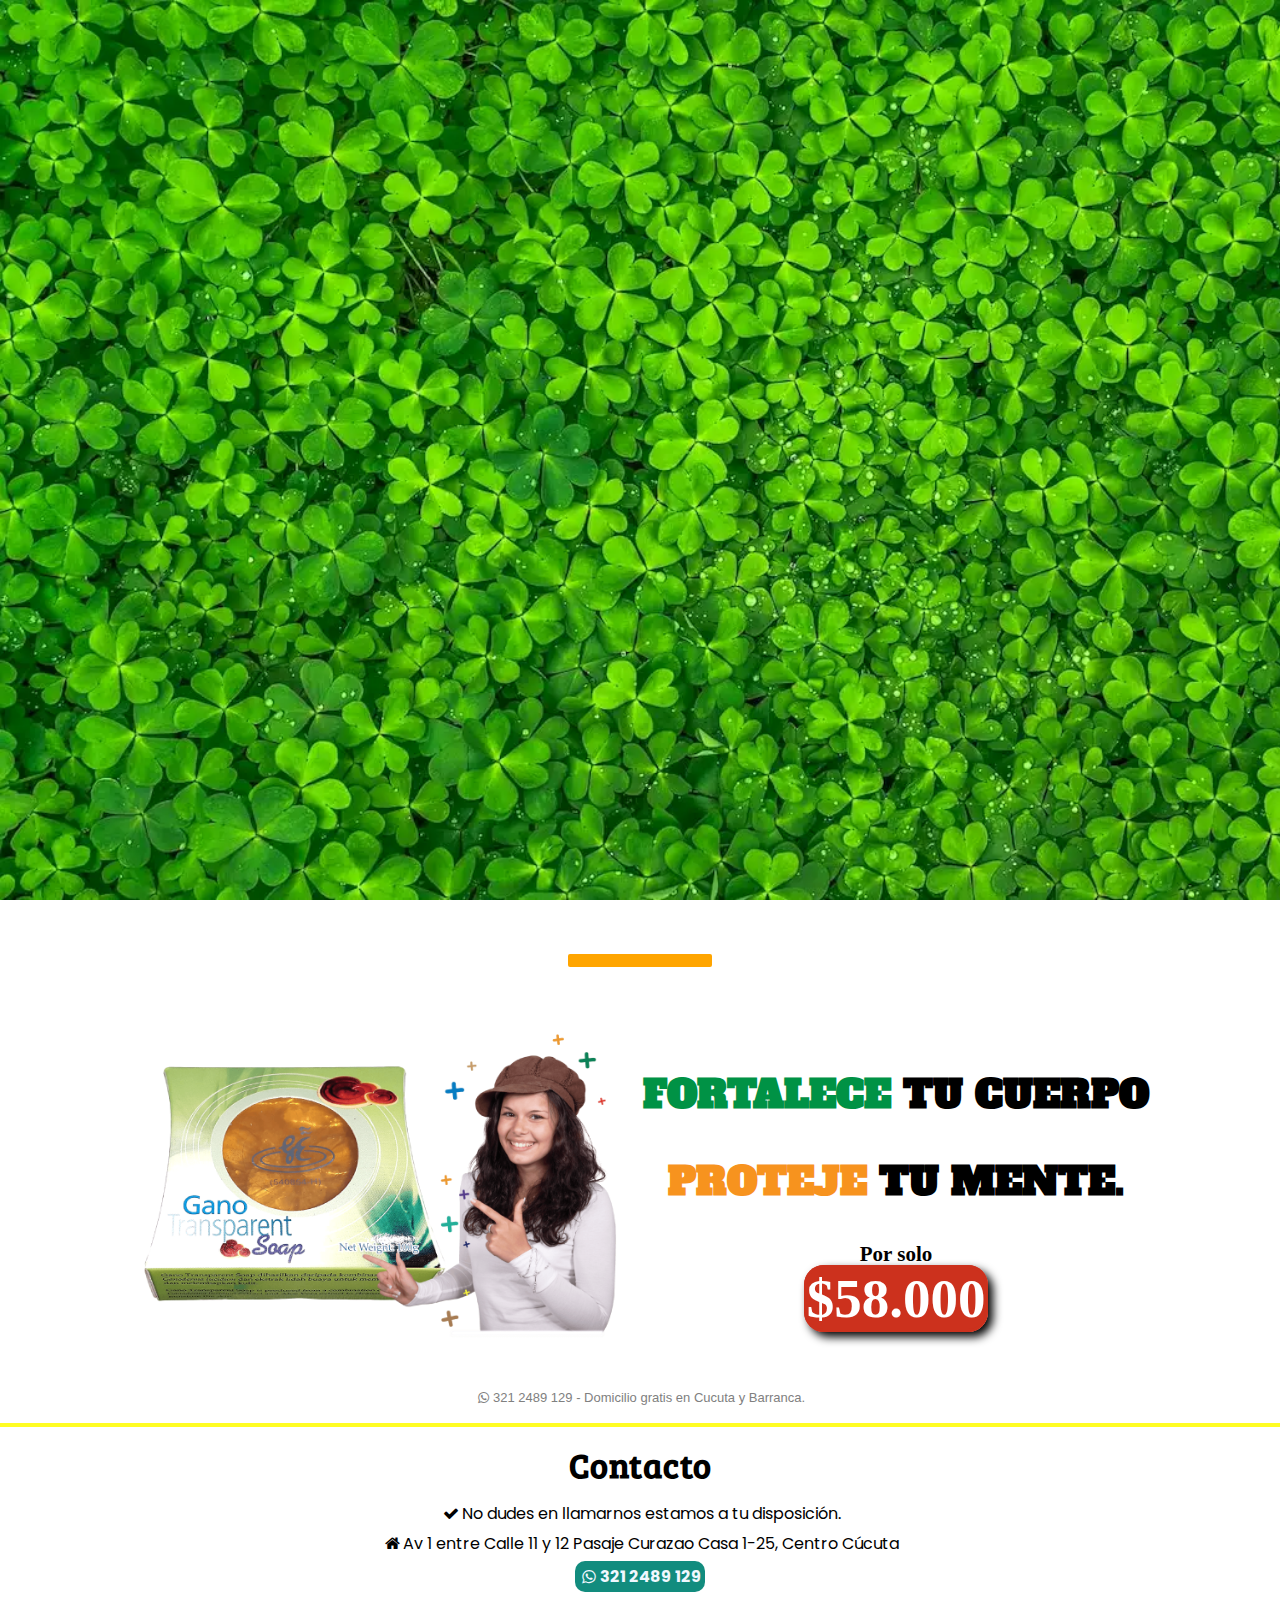
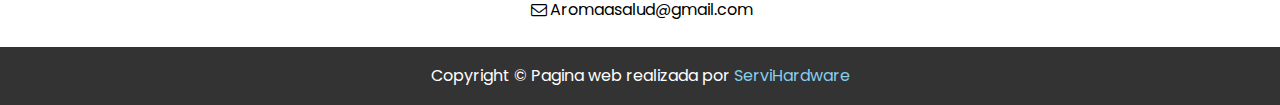
<file: jabon-ganoderma-ganotransparent.html>
<!DOCTYPE html>
<html>
    <head>
      <meta charset="utf-8">
      
       <link rel="stylesheet" href="css/contacto.css">
        <link rel="stylesheet" href="css/landinpage.css">
        <link rel="stylesheet" href="css/fontello.css">
        <meta name="viewport" content="width=device-width, initial-scale=1">
        
        <link rel="shortcut icon" href="favicon.ico" type="image/x-icon">
        <link rel="icon" href="favicon.ico" type="image/x-icon">
        
         <meta name="title" content="Jabon de baño Soap de Gano Excel | Aroma a Salud">
        <meta name="description" content="El sabor, la textura y el aroma del cafe normal mezclado con la nutrición, la energia y la vitalidad del hongo Ganoderma">
        <meta name="keywords" content="ganoderma, gano excel, cordyceps">
        <meta name="robots" content="index, follow">
        <meta name="language" content="Spanish">
        <meta name="author" content="Edwin Manuel Granados Cúcuta">
        
        
        <title>Jabon de baño Soap de Gano Excel | Aroma a Salud</title>
    </head>
    <body>
        
        <header id="landin">
            <div class="contenedor">
                <div class="tag">
                   <div class="tag-titulo">
                        <h1>Jabon Soap Transparent</h1><br>
                         <div class="lineabaja"></div>
                   </div>
                  
                </div>
            </div>
        </header>
        
        <section id="landin-dos">
           <br>
           <br>
           <br>
            <div class="lineaalta"></div>
            <div class="contenedor">
                
                <div class="imgpro">
                    <img src="img/jabon_soap.png" alt="">
                </div>
                <div class="descrip">
                    <h1><span style="color:#009245">FORTALECE</span> TU CUERPO</h1>
                <h1><span style="color:#f7931e">PROTEJE</span> TU MENTE.</h1>
                
                 <h3>Por solo</h3><b style="font-family:'Permanent Marker', cursive ">$58.000</b><br>
                </div>
                
            </div>
             <p class="icon-whatsapp">321 2489 129 - Domicilio gratis en Cucuta y Barranca.</p><br>
        </section>
        
        
        <!--INICIO DEL contacto-->
        <section id="contacto">
            <h2>Contacto</h2>
            <br>
            <div class="contenedor">
                <ul>
                    <li class="icon-ok">No dudes en llamarnos estamos a tu disposición.</li>
                    <li class="icon-home">Av 1 entre Calle 11 y 12 Pasaje Curazao Casa 1-25, Centro Cúcuta</li>
                    <li class="wp"><a href="https://api.whatsapp.com/send?phone=573212489129&text=Estoy%20interesado%20en%20obtener%20m%C3%A1s%20informaci%C3%B3n."><b class="icon-whatsapp">321 2489 129</b></a></li>
                    <li class="icon-mail">Aromaasalud@gmail.com</li>
                </ul>
             
            </div>
        </section>
        <!-- fin de contacto>
        
        <!--INICIO DEL copyrigth-->
        <section id="copy">
            <div class="contenedor">
            <p>Copyright © Pagina web realizada por <a href="https://www.serhihardware.com">ServiHardware</a></p>
            </div>
        </section>
        <!-- fin de copy-->
        
        
        
        
        <script
  src="https://code.jquery.com/jquery-3.4.1.js"
  integrity="sha256-WpOohJOqMqqyKL9FccASB9O0KwACQJpFTUBLTYOVvVU="
  crossorigin="anonymous">
        </script>
       <script>  

            $(document).ready(function(){
                $(".tag-titulo").animate({marginLeft:"0%"});  
                
                    
            });

        </script>
    </body>
</html>
</file>
<file: css/contacto.css>
@import url('https://fonts.googleapis.com/css?family=Bree+Serif&display=swap');
@import url('https://fonts.googleapis.com/css2?family=Poppins:ital,wght@0,100;0,200;0,300;0,400;0,500;0,600;0,700;0,800;0,900;1,100;1,200;1,300;1,400;1,500;1,600;1,700;1,800;1,900&display=swap');
*{
    padding: 0;
    margin: 0;
    box-sizing: border-box;
}
p, ul, li{
    font-family: 'Poppins', sans-serif;
}
#contacto{
    background: #fff;
    color: black;
    margin-bottom: 0;
    padding: 20px;
    border-top: 4px solid #FFFD22;
}

#contacto h2{
    margin-bottom: 0px;
    font-family: 'Bree Serif', serif;
    font-size:34px ;
    line-height: 36px;
    letter-spacing: 1px;
    text-align: center;
}

#contacto ul{
    list-style: none;
    text-align: center;
    
}

#contacto ul li{
    font-family: 'Poppins', sans-serif;
    text-align: center;
    text-decoration: none;
    margin-bottom: 5px;
}

#contacto ul li a{
    text-decoration: none;
    color: aliceblue;
}

#contacto ul li a:active{
    text-decoration: none;
}

#contacto ul li a:hover{
    text-decoration: none;
}

#contacto .wp  {
    display: inline-block;
    background-color: #128c7e;
    color: white;
    border-radius: 10px;
    padding: 3px;
}
#copy{
    padding: 20px;
    height: auto;
    background: #333;
    color: white;
}

#copy .contenedor{
    text-align: center
}

#copy p{
    font-size: 16px;
    line-height: 18px;
}

#copy a{
    text-decoration: none;
    color: skyblue;
}
</file>
<file: css/landinpage.css>
@import url('https://fonts.googleapis.com/css?family=Permanent+Marker|Righteous&display=swap');

@import url('https://fonts.googleapis.com/css?family=Alfa+Slab+One&display=swap');

@import url('https://fonts.googleapis.com/css?family=Fredoka+One&display=swap');


*{
    margin: 0;
    padding: 0;
}



    
#landin{
    height: 100vh;
    width: 100%;
    background-image: url(../img/trebols.webp);
    background-size:cover;
    background-repeat: no-repeat;
    background-attachment: fixed;
     display: flex;
    justify-content: center;
    align-items: center;
}

#landin .tag{
    
    
}

#landin .tag-titulo{
    margin-left: -300%;
}

#landin h1{
    font-size: 15vw;
    text-align: center;
    color: white;
    text-shadow: 3px 3px 6px black;
    /*font-family: 'Alfa Slab One', cursive;*/
     font-family: 'Fredoka One', cursive;
}

#landin .lineabaja{
    width: 144px;
    height: 13px;
   margin: auto;
    background-color: orange;
    border-radius: 2px;
}


#landin-dos{
    background-color: white;
    width: 100%;
    height: auto;
    max-width: 1100px;
    margin: auto;
    
}

#landin-dos .lineaalta{
    width: 144px;
    height: 13px;
   margin: auto;
    background-color: orange;
    border-radius: 2px;
    margin-bottom: 21px;
}

#landin-dos h1{
    font-size: 10vw;
    text-align: center;
    font-family: 'Alfa Slab One', cursive;
    margin-top: 34px;
    margin-bottom: 34px;
    
}

#landin-dos .contenedor div{
    width: 80vw;
    margin: auto;
    margin-top: 34px;
    margin-bottom: 34px;
}

#landin-dos img{
    vertical-align: middle;
    width: 80vw;
    margin: auto;
}

#landin-dos{
    width: 80vw;
    margin: auto;
    text-align: center;
    font-family: 'Permanent Marker', cursive;
}

#landin-dos h3{
    font-size: 21px;
    
}

#landin-dos b{
    font-size: 55px;
    font-family: sans-serif;
    background-color:#CC311D;
    color: white;
    border: 3px solid #CC311D;
    border-radius: 20px;
    box-shadow: 5px 5px 10px black;
}

#landin-dos p{
    font-size:13px;
    margin-top: 13px;
    font-family: sans-serif;
    color: gray;
}


body{
    box-sizing: border-box;
}


@media(min-width:769px){
    #landin-dos .contenedor{
        display: flex;
        justify-content: wrap;
        align-items: center;
    }
    
    #landin h1{
    font-size: 115px;
    text-align: center;    
}
    
    #landin-dos h1{
    font-size: 3vw;
    text-align: center;    
}
    
    #landin-dos .imgpro{
       width: 10vw;
    }
    
    #landin-dos .descrip{
       width: 10%; 
    }
    
    #landin-dos .contenedor div{
    width: 45vw;

}
    
    #landin-dos img{
    width: 40vw;
 
}
    
    
}
</file>
<file: css/fontello.css>
@font-face {
  font-family: 'fontello';
  src: url('../font/fontello.eot?64750542');
  src: url('../font/fontello.eot?64750542#iefix') format('embedded-opentype'),
       url('../font/fontello.woff2?64750542') format('woff2'),
       url('../font/fontello.woff?64750542') format('woff'),
       url('../font/fontello.ttf?64750542') format('truetype'),
       url('../font/fontello.svg?64750542#fontello') format('svg');
  font-weight: normal;
  font-style: normal;
}
/* Chrome hack: SVG is rendered more smooth in Windozze. 100% magic, uncomment if you need it. */
/* Note, that will break hinting! In other OS-es font will be not as sharp as it could be */
/*
@media screen and (-webkit-min-device-pixel-ratio:0) {
  @font-face {
    font-family: 'fontello';
    src: url('../font/fontello.svg?64750542#fontello') format('svg');
  }
}
*/
 
 [class^="icon-"]:before, [class*=" icon-"]:before {
  font-family: "fontello";
  font-style: normal;
  font-weight: normal;
  speak: none;
 
  display: inline-block;
  text-decoration: inherit;
  width: 1em;
  margin-right: .2em;
  text-align: center;
  /* opacity: .8; */
 
  /* For safety - reset parent styles, that can break glyph codes*/
  font-variant: normal;
  text-transform: none;
 
  /* fix buttons height, for twitter bootstrap */
  line-height: 1em;
 
  /* Animation center compensation - margins should be symmetric */
  /* remove if not needed */
  margin-left: .2em;
 
  /* you can be more comfortable with increased icons size */
  /* font-size: 120%; */
 
  /* Font smoothing. That was taken from TWBS */
  -webkit-font-smoothing: antialiased;
  -moz-osx-font-smoothing: grayscale;
 
  /* Uncomment for 3D effect */
  /* text-shadow: 1px 1px 1px rgba(127, 127, 127, 0.3); */
}
 
.icon-guidedog:before { content: '\e800'; } /* '' */
.icon-facebook-circled:before { content: '\e801'; } /* '' */
.icon-menu-outline:before { content: '\e802'; } /* '' */
.icon-ok-circled2:before { content: '\e803'; } /* '' */
.icon-check:before { content: '\e804'; } /* '' */
.icon-ok:before { content: '\e805'; } /* '' */
.icon-home:before { content: '\e806'; } /* '' */
.icon-mail:before { content: '\e807'; } /* '' */
.icon-right-dir:before { content: '\e808'; } /* '' */
.icon-right-open-mini:before { content: '\e809'; } /* '' */
.icon-location:before { content: '\e80a'; } /* '' */
.icon-mail-alt:before { content: '\f0e0'; } /* '' */
.icon-coffee:before { content: '\f0f4'; } /* '' */
.icon-youtube-play:before { content: '\f16a'; } /* '' */
.icon-instagram:before { content: '\f16d'; } /* '' */
.icon-whatsapp:before { content: '\f232'; } /* '' */
</file>
